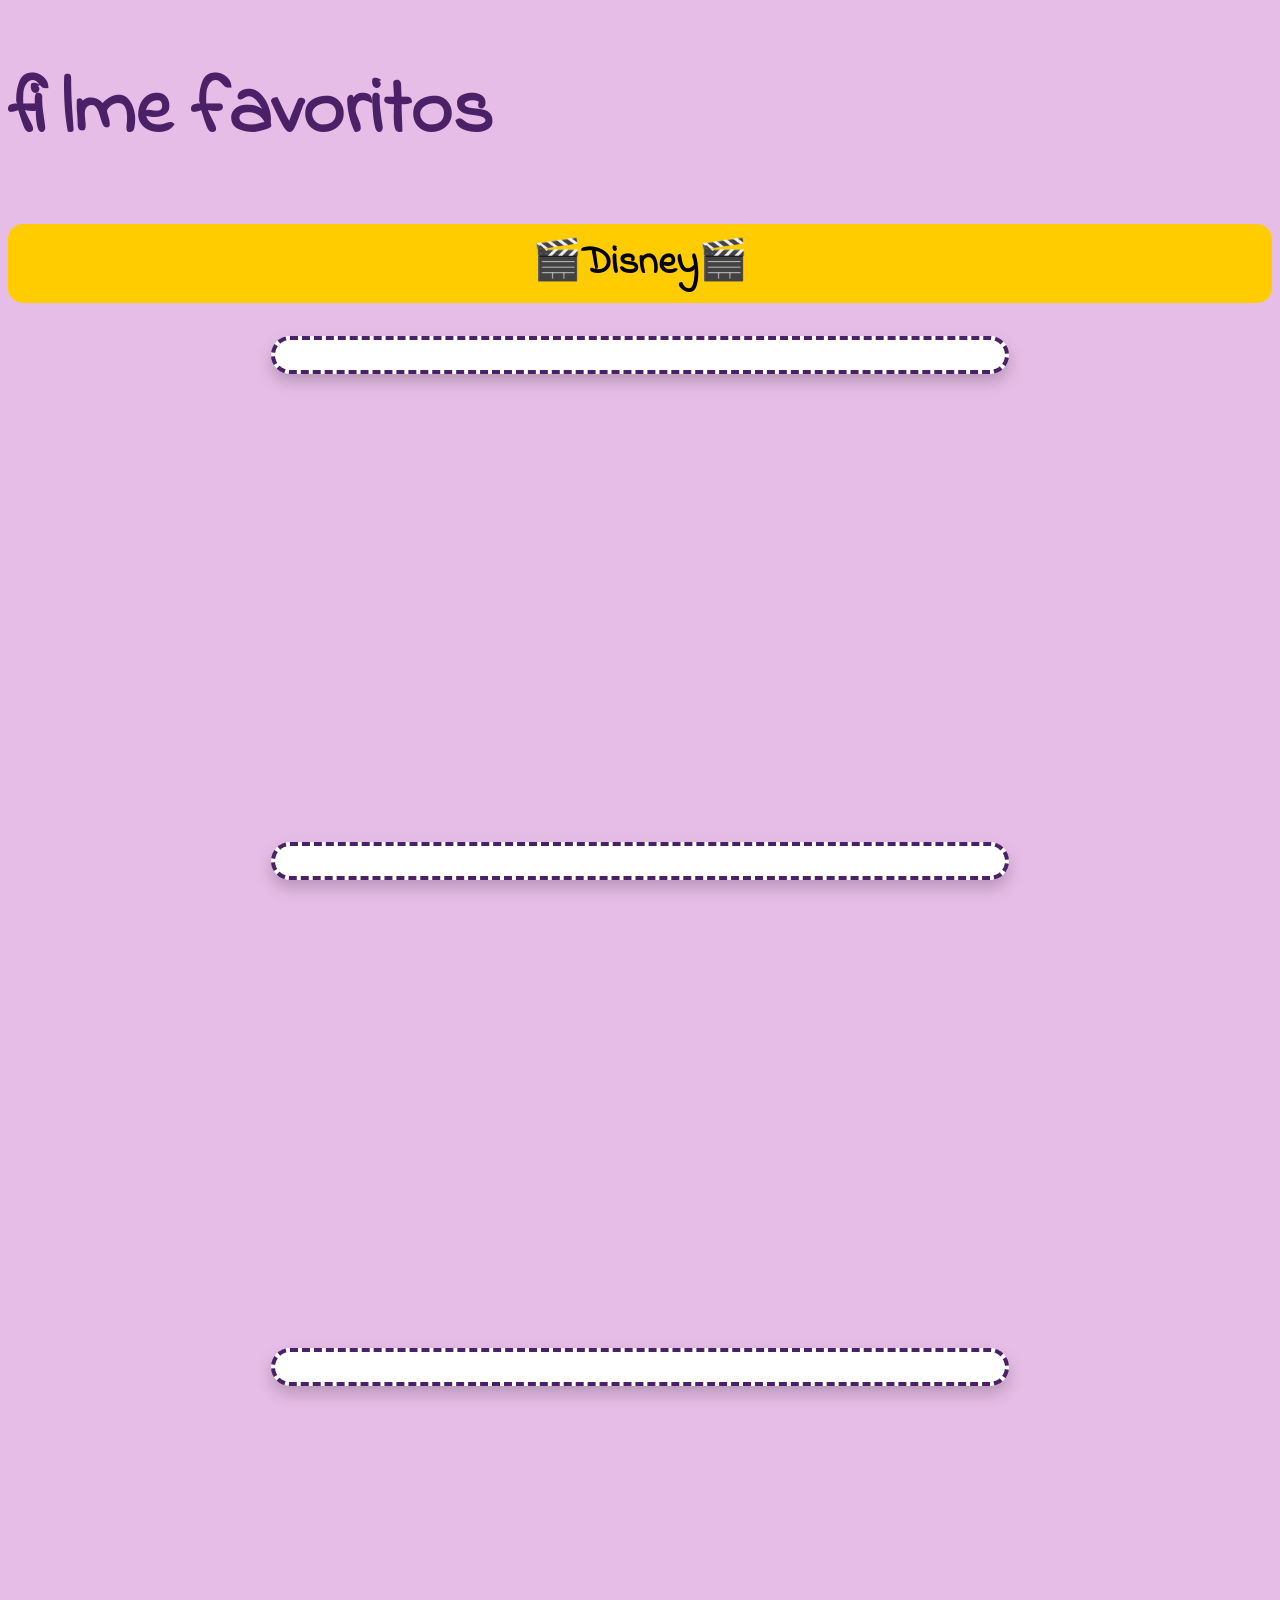
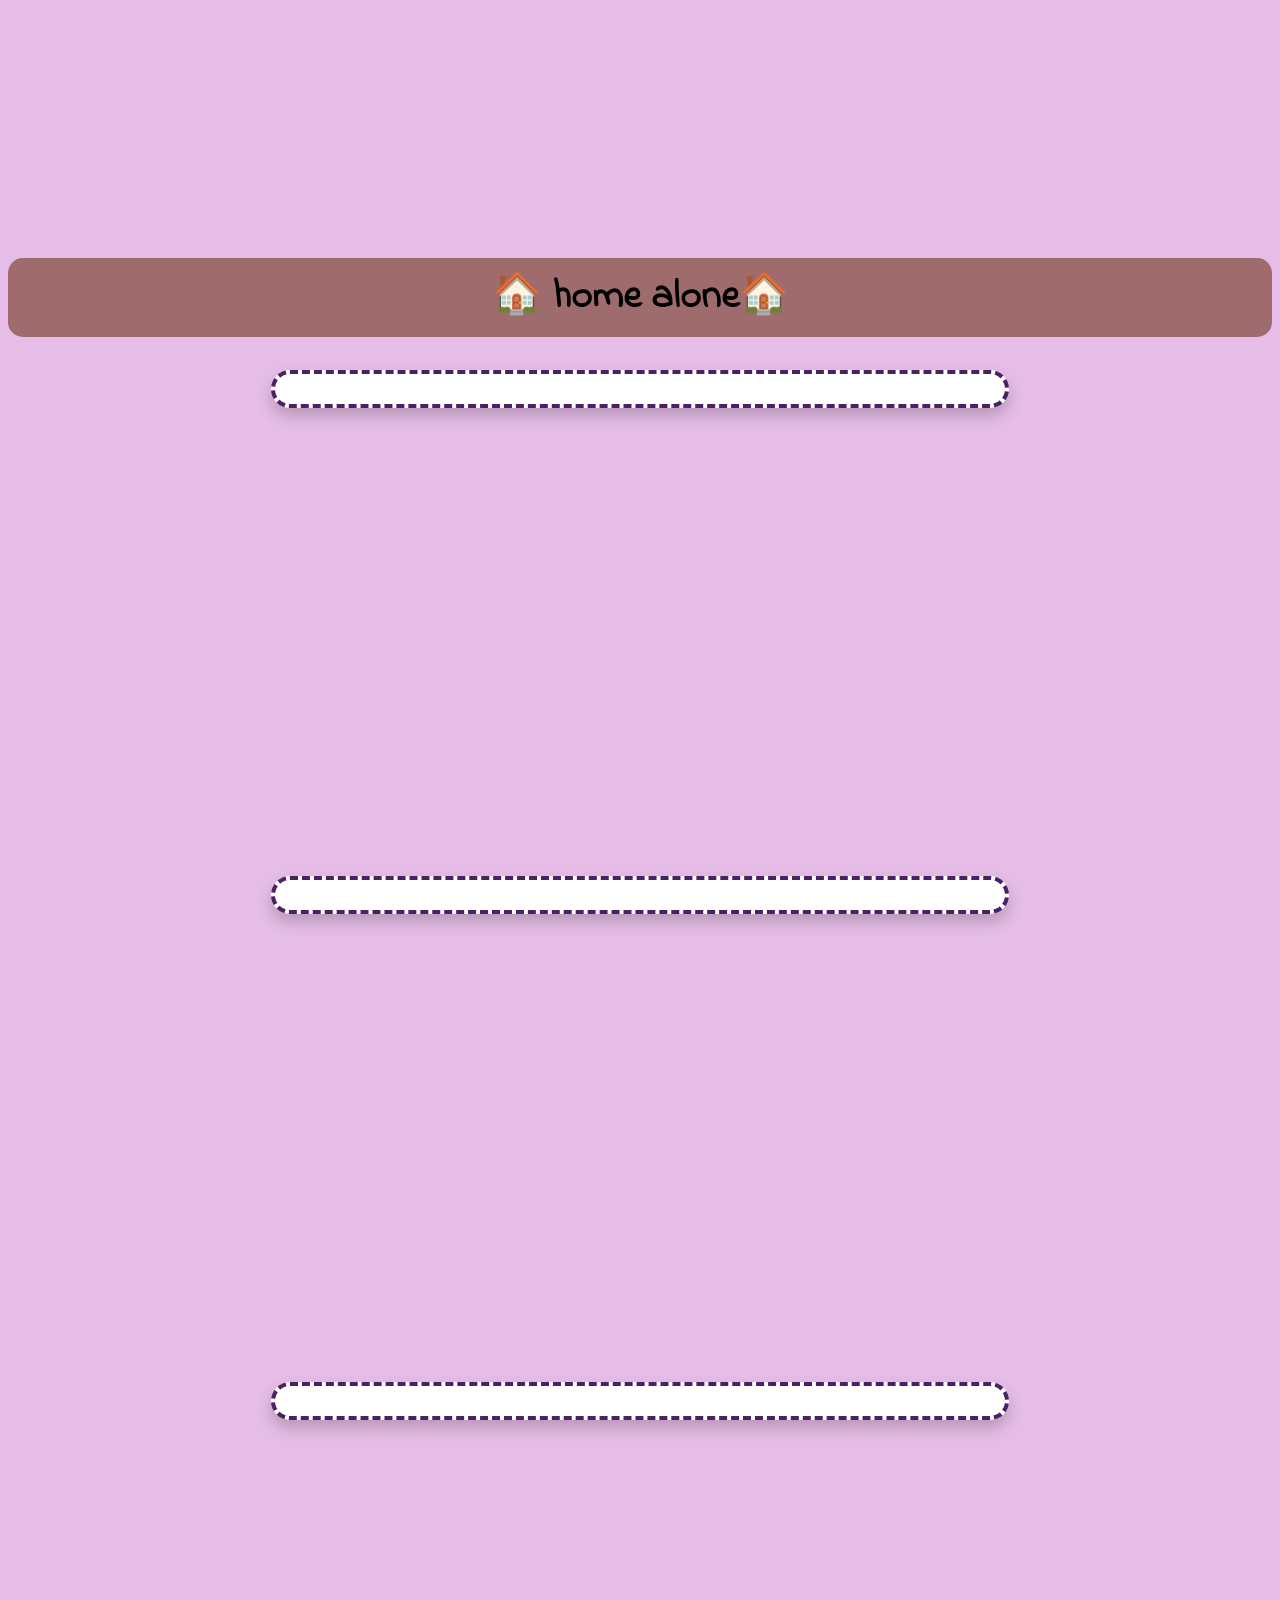
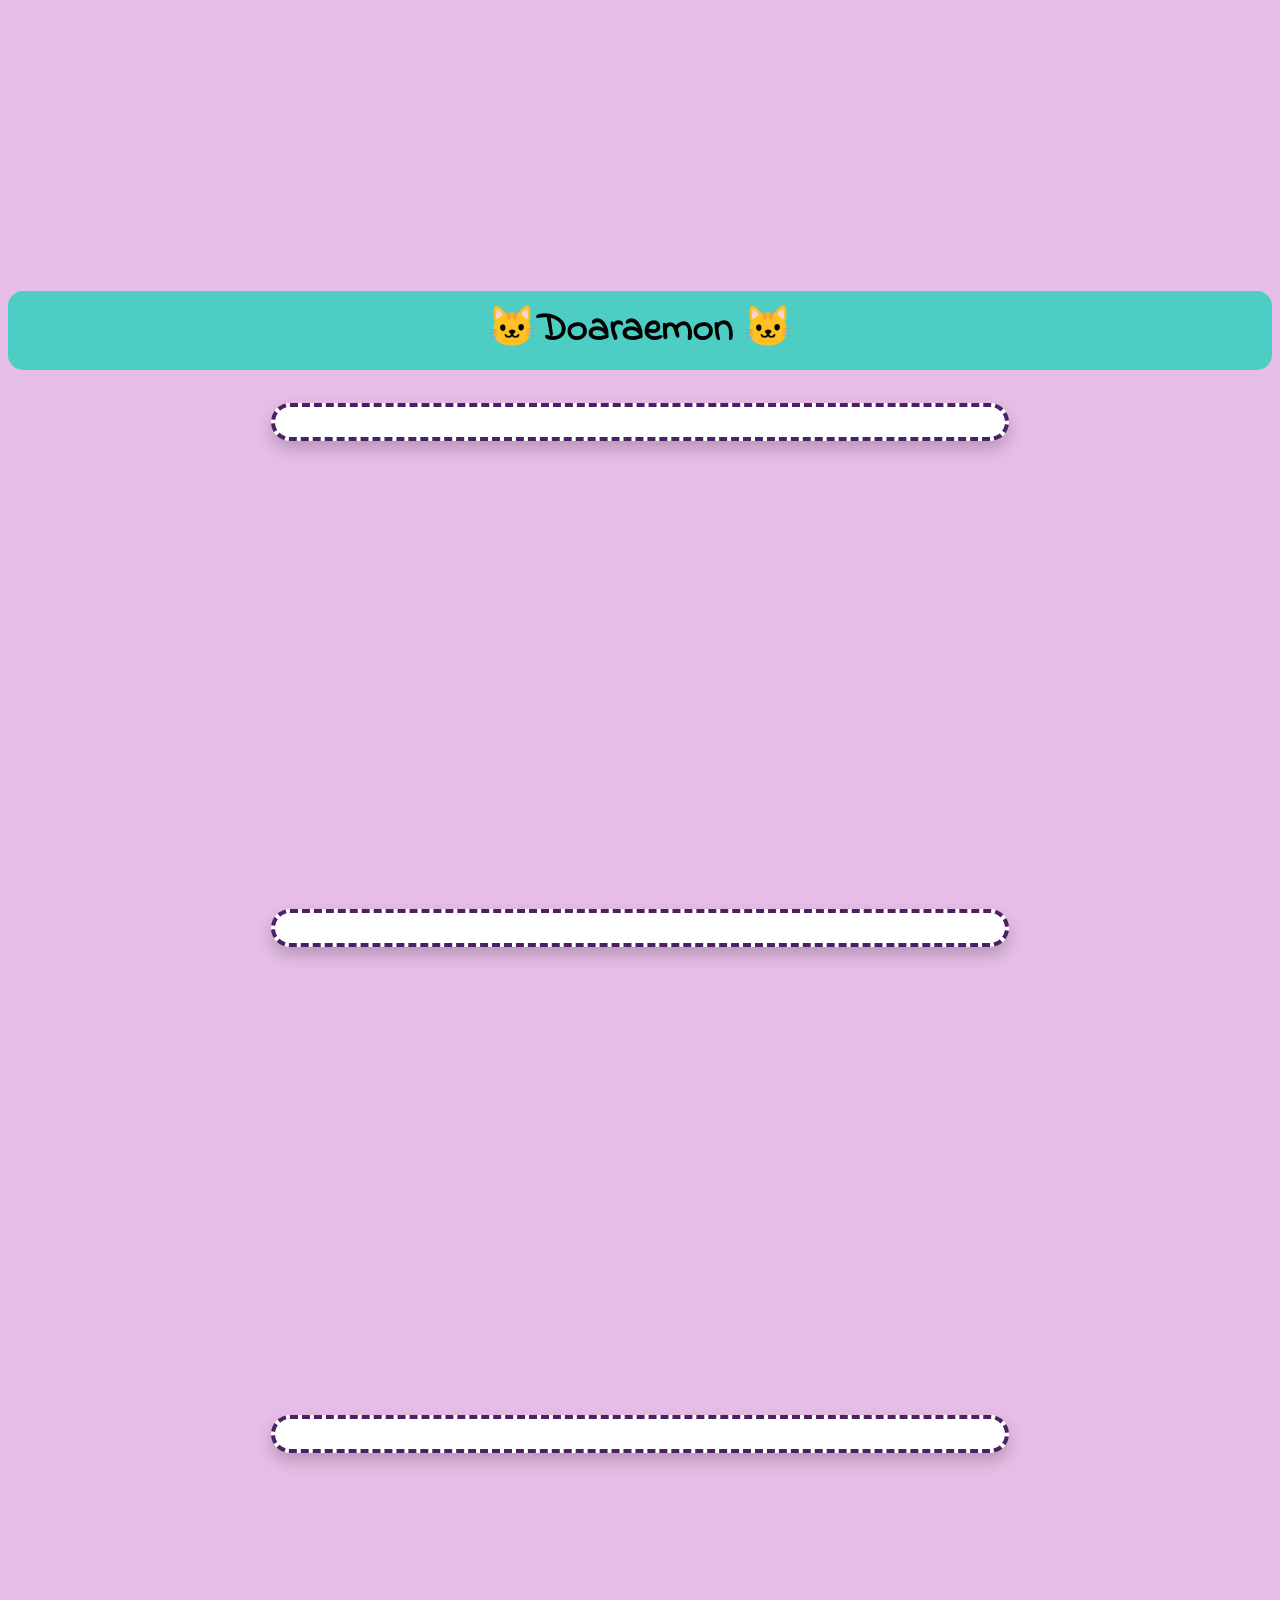
<file: index.html>
<!DOCTYPE html>
<html lang="pt-BR">
<head>
    <meta charset="UTF-8">
    <meta name="viewport" content="width=device-width, initial-scale=1.0">
    <link rel="stylesheet" href="style.css">
    <link href="https://fonts.googleapis.com/css2?family=Indie+Flower&display=swap" rel="stylesheet">
    <title>filme2026</title>
</head>
<body>
    <h1>filme favoritos</h1>
<h2>🎬Disney🎬</h2>
<div class="filme"></div>
<iframe class="1337" video-filme="752" src="https://www.youtube.com/embed/PXE9m4jDsI8" title="VIVA - A VIDA É UMA FESTA (DESENHO INFANTIL)" frameborder="0" allow="accelerometer; autoplay; clipboard-write; encrypted-media; gyroscope; picture-in-picture; web-share" referrerpolicy="strict-origin-when-cross-origin" allowfullscreen></iframe>
</div>
<div class="filme"></div>
<iframe class="1337" video-filme="752" src="https://www.youtube.com/embed/Xi4wsNAzrNs" title="Zootopia Essa Cidade é o Bicho (2016) - Filme completo em português - Revisão e fatos" frameborder="0" allow="accelerometer; autoplay; clipboard-write; encrypted-media; gyroscope; picture-in-picture; web-share" referrerpolicy="strict-origin-when-cross-origin" allowfullscreen></iframe>
</div>
<div class="filme"></div>
<iframe width="1337" height="752" src="https://www.youtube.com/embed/pPLHF_EdPq8" title="Moana (2016) Filme em português | filme de aventura em família | Fatos e Críticas" frameborder="0" allow="accelerometer; autoplay; clipboard-write; encrypted-media; gyroscope; picture-in-picture; web-share" referrerpolicy="strict-origin-when-cross-origin" allowfullscreen></iframe>
</div>

<h2>🏠 home alone🏠 </h2>
<div class="filme"></div>
<iframe width="682" height="384" src="https://www.youtube.com/embed/aT8wqRFrgAU" title="Home Alone – A boy accidentally left home alone must defend his house from burglars– Full Movie" frameborder="0" allow="accelerometer; autoplay; clipboard-write; encrypted-media; gyroscope; picture-in-picture; web-share" referrerpolicy="strict-origin-when-cross-origin" allowfullscreen></iframe>
</div>
<div class="filme"></div>
<iframe width="682" height="384" src="https://www.youtube.com/embed/Baj7DJxfICw" title="Home Alone (Movie for Christmas) English subtitles full movie" frameborder="0" allow="accelerometer; autoplay; clipboard-write; encrypted-media; gyroscope; picture-in-picture; web-share" referrerpolicy="strict-origin-when-cross-origin" allowfullscreen></iframe>
</div>
<div class="filme"></div>
<iframe width="682" height="384" src="https://www.youtube.com/embed/3fbEdBF5jxw" title="HOME ALONE 1 🔥 ESTRENO MEJOR PELICULAS DE ACCION Pelicula, Completa en Espanol Latino" frameborder="0" allow="accelerometer; autoplay; clipboard-write; encrypted-media; gyroscope; picture-in-picture; web-share" referrerpolicy="strict-origin-when-cross-origin" allowfullscreen></iframe>
</div>

<h2> 🐱Doaraemon 🐱</h2>
<div class="filme"></div>
<iframe width="682" height="384" src="https://www.youtube.com/embed/WTtWxxP2t5M" title="Doraemon e o Reino dos Cães 🐶 (2014) | FILME COMPLETO 🍿🎬 | ESTREIA | Em Português" frameborder="0" allow="accelerometer; autoplay; clipboard-write; encrypted-media; gyroscope; picture-in-picture; web-share" referrerpolicy="strict-origin-when-cross-origin" allowfullscreen></iframe>
</div>
<div class="filme"></div>
<iframe width="682" height="384" src="https://www.youtube.com/embed/ONg2t5Orpyc" title="Doraemon: A Grande Aventura da Antártica (2017) 🧊 | FILME COMPLETO 🍿🎬  | ESTREIA | Em Português" frameborder="0" allow="accelerometer; autoplay; clipboard-write; encrypted-media; gyroscope; picture-in-picture; web-share" referrerpolicy="strict-origin-when-cross-origin" allowfullscreen></iframe>
</div>
<div class="filme"></div>
<iframe width="682" height="393" src="https://www.youtube.com/embed/dYxq3K5qOI0" title="doraemon contra doracula completa" frameborder="0" allow="accelerometer; autoplay; clipboard-write; encrypted-media; gyroscope; picture-in-picture; web-share" referrerpolicy="strict-origin-when-cross-origin" allowfullscreen></iframe>
</div>

</body>
</html>
</file>
<file: style.css>
body {
background-color: rgb(230, 189, 230);
font-family: "Indie Flower", cursive;
}

h1 {
font-size: 80px;
color: rgb(74, 32, 102);
text-transform: lowercase;
}
iframe {
    width: 100%;
    height: 400px;
}
.filme {
    background-color: white;
    padding: 15px;
    margin: 30px auto;
    border-radius: 20px;
    max-width: 700px;
    border: 4px dashed rgb(74, 32, 102);
    box-shadow: 0 8px 16px rgba(0,0,0,0.2);
}
h2 {
    font-size: 40px;
    text-align: center;
    padding: 10px;
    border-radius: 15px;
}

h2:first-of-type {
    background-color: #ffcc00;
}

h2:nth-of-type(2) {
    background-color: #9e6c6c;
}

h2:nth-of-type(3) {
    background-color: #4ecdc4;
}
</file>
